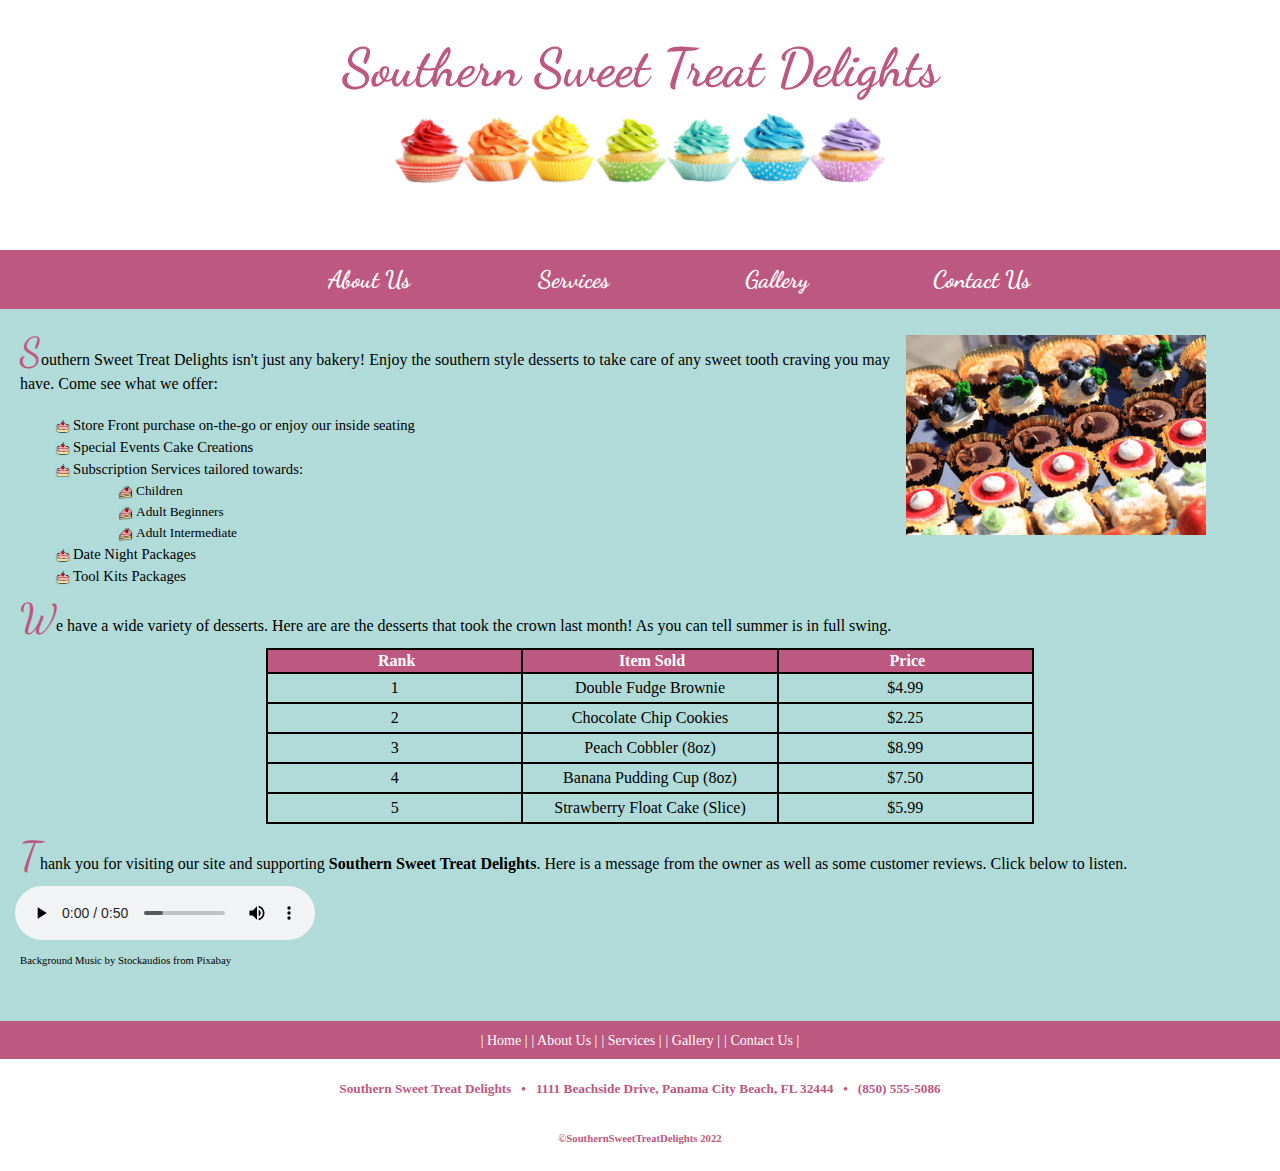
<file: index.html>
<!DOCTYPE html>
<html lang="en">

<head>
    <!--
    Author: Ashley Nowlin
    Date: 7/24/22
    FileName: Index.html
    Summary: Setting up the Southern Sweet Treat Delights website (homepage) which will provide general information regarding the company, items on the menu, services offered, reviews, and contact information. 
    -->
    
    <meta charset="utf-8" />
    <meta name = "Keywords"
          content = "Desserts, Baking, Bake, Food, Date Night" />
    
    <title>Southern Sweet Treat Delights</title> <!--this shows on the title bar and the tab -->
    
    <link href="SSTD_Main.CSS" rel="stylesheet">
    
</head>

<body>
    <header>
        <!--the header is the very top of the window which includes the logo, name of the business, and the navigation links
        the logo should link back to the homepage
        Navigation should all link to the appropriate pages
        -->
       
        <h1>Southern Sweet Treat Delights<br><a href="/index.html"> <img src="/Images/LogoBanner.jpeg" alt="Southern Sweet Treat Delights" height="100" width="500" class="logo"></a>
        </h1>

        <nav>
            <ul>
                <li><a href="/SSTD_About_Us.html">About Us</a> </li>
                <li><a href="/SSTD_Services.html">Services</a> </li>
                <li><a href="/SSTD_Gallery.html">Gallery</a> </li>
                <li><a href="/SSTD_Contact_Us.html">Contact Us</a> </li>
            </ul>
        </nav>
    </header>
    
    <!--this is the content of the page. This is in reference to the About page, which talks high level about the services offered and what makes the company unique.
    Be sure to insert an image on the page below the nameof the section-->
    <section>
        <article>
            <!--Insert desired content here: lists, text, images, videos, objects, etc. to represent the body of the article-->
            <div id="image_container">
            <img src="/Images/dessertpic.jpg" alt="Dessert Sampler Tray" height="200" width="300"> 
            </div>
            <p>Southern Sweet Treat Delights isn't just any bakery! Enjoy the southern style desserts to take care of any sweet tooth craving you may have. Come see what we offer:
                <ul>
                    <li>Store Front purchase on-the-go or enjoy our inside seating </li>
                    <li>Special Events Cake Creations</li>
                    <li>Subscription Services tailored towards:
                        <ul>
                            <li>Children</li>
                            <li>Adult Beginners</li>
                            <li>Adult Intermediate</li>
                        </ul></li>
                    <li>Date Night Packages</li>
                    <li>Tool Kits Packages</li>
                </ul>
            <p>We have a wide variety of desserts. Here are are the desserts that took the crown last month! As you can tell summer is in full swing.</p><table>
                <tr>
                    <th>Rank</th>
                    <th>Item Sold</th>
                    <th>Price</th>
                </tr>
                <tr>
                    <td>1</td>
                    <td>Double Fudge Brownie</td>
                    <td>$4.99</td>
                </tr>
                <tr>
                    <td>2</td>
                    <td>Chocolate Chip Cookies</td>
                    <td>$2.25</td>
                </tr>
                <tr>
                    <td>3</td>
                    <td>Peach Cobbler (8oz)</td>
                    <td>$8.99</td>
                </tr>
                <tr>
                    <td>4</td>
                    <td>Banana Pudding Cup (8oz)</td>
                    <td>$7.50</td>
                </tr>
                <tr>
                    <td>5</td>
                    <td>Strawberry Float Cake (Slice)</td>
                    <td>$5.99</td>
                </tr>
            </table>
            <div id="audio_container1">
                <p> Thank you for visiting our site and supporting <strong>Southern Sweet Treat Delights</strong>.  Here is a message from the owner as well as some customer reviews. Click below to listen. </p>
                <audio controls> <!--adds the audio control (play, pause, stop, volume)-->
                    <source src="/AudioFile%20For%20HomePage.mp3" type="audio/mpeg"/>
                    <source src="/AudioFile%20For%20HomePage.wav" type="audio/wav" />
                    <source src="/AudioFile%20For%20HomePage.ogg" type="audio/ogg" />
                    You're browser does not support the audio file. <!--places this here in case the browser can't use the following files-->
                </audio>
                <h6>Background Music by Stockaudios from Pixabay</h6> <!--gives credit even though not required-->
            </div>
        </article>
    </section>

    <!--
    The footer will hold secondary navigation ensuring they link to the appropriate pages, general contact information, and copyright notices
    This section remains untouched for template purposes.
    -->
    <footer>
        <div id="nav_footer">
            <ul>
                <li><a href="/index.html">| Home |</a></li>
                <li><a href="/SSTD_About_Us.html">| About Us |</a></li> 
                <li><a href="/SSTD_Services.html">| Services |</a></li>
                <li><a href="/SSTD_Gallery.html">| Gallery |</a> </li>
                <li><a href="/SSTD_Contact_Us.html">| Contact Us |</a></li>
            </ul>
        </div>
        <h5>Southern Sweet Treat Delights &nbsp; &#8226; &nbsp; 1111 Beachside Drive, Panama City Beach, FL 32444 &nbsp; &#8226; &nbsp; (850) 555-5086 </h5>
        <h6> &#169;SouthernSweetTreatDelights 2022 </h6>
    </footer>
    
</body>
</html>
</file>
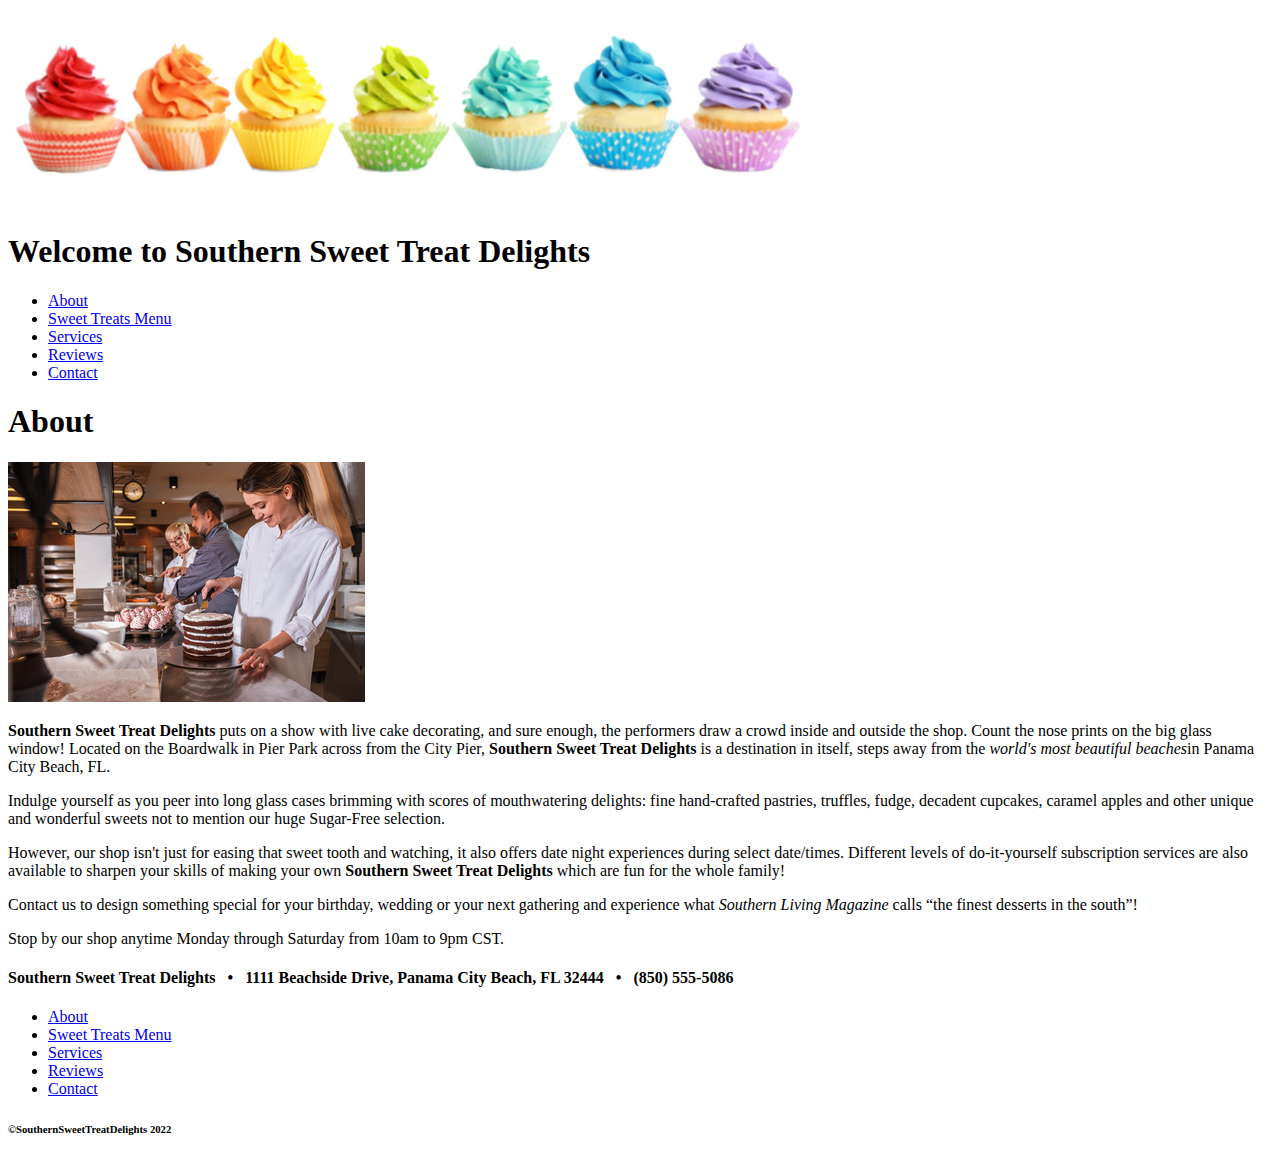
<file: SSTD_About.html>
<!DOCTYPE html>
<html lang="en">

<head>
    <!--
    Author: Ashley Nowlin
    Date: 7/16/22
    FileName: SSTD_About.html
    Summary: More in-depth information regarding the company and what makes it unique from other bakeries. Review high level services, hours of operation, one review. 
    -->
    
    <meta charset="utf-8" />
    <meta name = "Keywords"
          content = "Desserts, Baking, Bake, Food, Date Night" />
    
    <title>About: Southern Sweet Treat Delights</title> <!--this shows on the title bar and the tab --> <!--Update the tab Name -->
    
    <!--link to style sheet (not sure how to set up a stylesheet yet - It is commented out for this reason.)
    <link rel="stylesheet" href="main.css"> -->
    
</head>

<body>
    <header>
        <!--the header is the very top of the window which includes the logo, name of the business, and the navigation links
        the logo should link back to the homepage
        Navigation should all link to the appropriate pages
        This section remains untouched for template purposes.
        -->
        <a href="https://anowlin3.github.io/"><img src="/Images/LogoBanner.jpeg" alt="Southern Sweet Treat Delights"
                                    height="200" width="800"></a>
        
        <h1>Welcome to Southern Sweet Treat Delights</h1>
        
        <nav>
            <ul>
                <li><a href="/Docs/General/SSTD_About.html">About</a></li>
                <li><a href="/Docs/Menu/SSTD_Menu.html">Sweet Treats Menu</a></li>
                <li><a href="/Docs/Services/SSTD_Services.html">Services</a></li>
                <li><a href="/Docs/General/SSTD_Reviews.html">Reviews</a></li>
                <li><a href="/Docs/General/SSTD_Contact.html">Contact</a></li>
            </ul>
        </nav>
    </header>
    
    <!--Update this section to match the content of the page. 
    About page, which talks high level about the services offered and what makes the company unique.
    Be sure to insert an image on the page below the nameof the section-->
    <section>
        <article>
            <header>
                <!--Insert Page Name here, if desired <h1>About</h1>-->
                <h1>About</h1> 
                <img src="/Images/decorating.jpg" alt=""/> <!--Update to reflect correct picture-->
            </header>
            
            <!--Insert desired content here: lists, text, images, videos, objects, etc. to represent the body of the article-->
            <p><strong>Southern Sweet Treat Delights</strong> puts on a show with live cake decorating, and sure enough, the performers draw a crowd inside and outside the shop. Count the nose prints on the big glass window! Located on the Boardwalk in Pier Park across from the City Pier, <strong>Southern Sweet Treat Delights </strong>is a destination in itself, steps away from the <em>world's most beautiful beaches</em>in Panama City Beach, FL. </p>
            <p>Indulge yourself as you peer into long glass cases brimming with scores of mouthwatering delights: fine hand-crafted pastries, truffles, fudge, decadent cupcakes, caramel apples and other unique and wonderful sweets not to mention our huge Sugar-Free selection.</p>
            <p>However, our shop isn't just for easing that sweet tooth and watching, it also offers date night experiences during select date/times. Different levels of do-it-yourself subscription services are also available to sharpen your skills of making your own<strong> Southern Sweet Treat Delights</strong> which are fun for the whole family!</p>
            <p>Contact us to design something special for your birthday, wedding or your next gathering and experience what<cite> Southern Living Magazine</cite> calls <q>the finest desserts in the south</q>! </p>
            <p>Stop by our shop anytime Monday through Saturday from 10am to 9pm CST.</p>
            
            <footer>
                <!--Insert desired content here: lists, text, images, videos, objects, etc.-->
            </footer>
        </article>
    </section>

    <!--
    The footer will hold secondary navigation ensuring they link to the appropriate pages, general contact information, and copyright notices
    This section remains untouched for template purposes.
    -->
    <footer>
        <h4>Southern Sweet Treat Delights &nbsp; &#8226; &nbsp; 1111 Beachside Drive, Panama City Beach, FL 32444 &nbsp; &#8226; &nbsp; (850) 555-5086 </h4>
        <nav>
            <ul>
                <li><a href="/Docs/General/SSTD_About.html">About</a></li>
                <li><a href="/Docs/Menu/SSTD_Menu.html">Sweet Treats Menu</a></li>
                <li><a href="/Docs/Services/SSTD_Services.html">Services</a></li>
                <li><a href="/Docs/General/SSTD_Reviews.html">Reviews</a></li>
                <li><a href="/Docs/General/SSTD_Contact.html">Contact</a></li>
            </ul>
        </nav>
        <h6> &#169;SouthernSweetTreatDelights 2022 </h6>
    </footer>
    
</body>
</html>
</file>
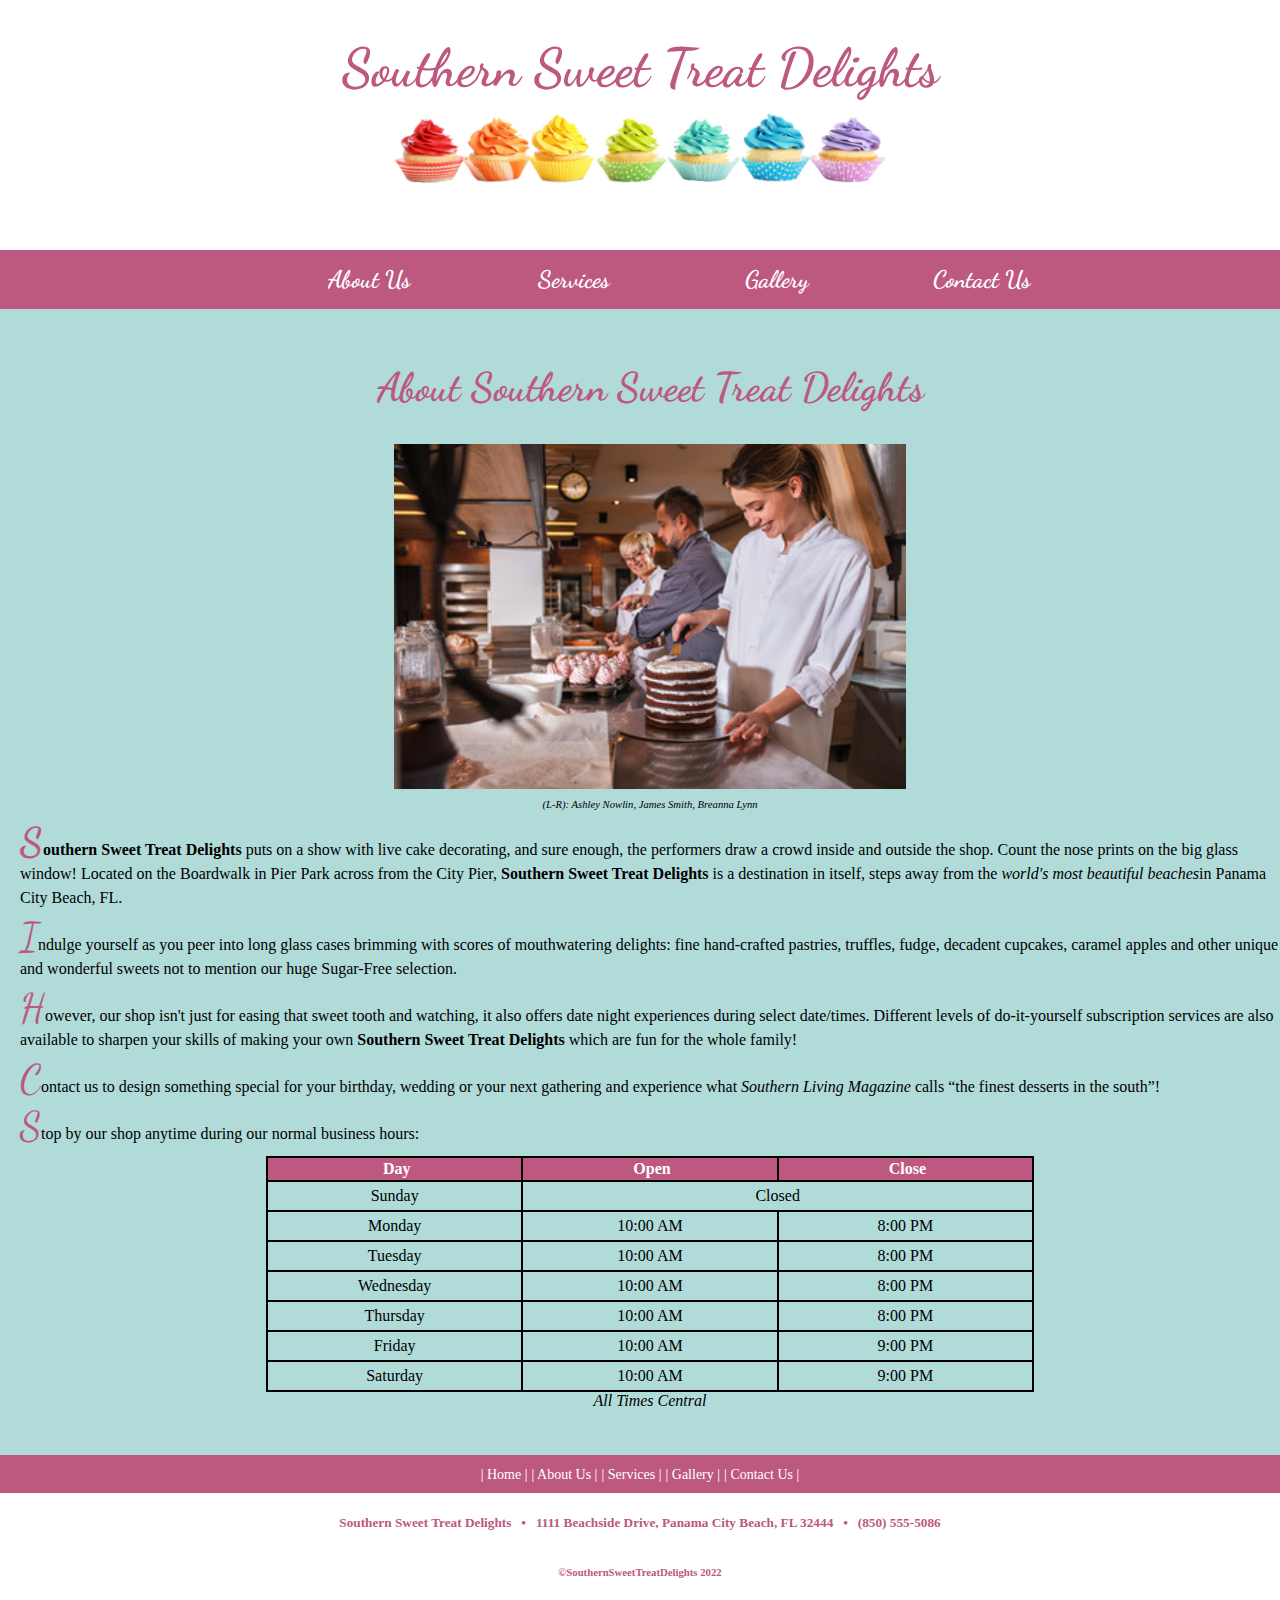
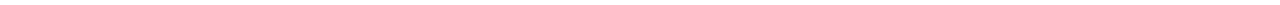
<file: SSTD_About_Us.html>
<!DOCTYPE html>
<html lang="en">

<head>
    <!--
    Author: Ashley Nowlin
    Date: 7/24/22
    FileName: About_Us.html
    Summary: Provide information regarding services, review, etc. 
    -->
    
    <meta charset="utf-8" />
    <meta name = "Keywords"
          content = "Desserts, Baking, Bake, Food, Date Night" />
    
    <title>Southern Sweet Treat Delights</title> <!--this shows on the title bar and the tab -->
    
    <link href="SSTD_Main.CSS" rel="stylesheet">
    
</head>

<body>
    <header>
        <!--the header is the very top of the window which includes the logo, name of the business, and the navigation links
        the logo should link back to the homepage
        Navigation should all link to the appropriate pages
        -->
       
        <h1>Southern Sweet Treat Delights<br><a href="/index.html"> <img src="/Images/LogoBanner.jpeg" alt="Southern Sweet Treat Delights" height="100" width="500" class="logo"></a>
        </h1>

        <nav>
            <ul>
                <li><a href="/SSTD_About_Us.html">About Us</a> </li>
                <li><a href="/SSTD_Services.html">Services</a> </li>
                <li><a href="/SSTD_Gallery.html">Gallery</a> </li>
                <li><a href="/SSTD_Contact_Us.html">Contact Us</a> </li>
            </ul>
        </nav>
    </header>
    
    <!--this is the content of the page. This is in reference to the About page, which talks high level about the services offered and what makes the company unique.
    Be sure to insert an image on the page below the nameof the section-->
    <section>
        <article>
            
            <h2>About Southern Sweet Treat Delights</h2> 
            
            <!--Insert desired content here: lists, text, images, videos, objects, etc. to represent the body of the article-->
            
            <figure>
                <img src="/Images/decorating.jpg" alt="The Team"/>
                <figcaption>
                    (L-R): Ashley Nowlin, James Smith,  Breanna Lynn
                </figcaption>
            </figure>
            
            <div id="about_us_container">
            <p><strong>Southern Sweet Treat Delights</strong> puts on a show with live cake decorating, and sure enough, the performers draw a crowd inside and outside the shop. Count the nose prints on the big glass window! Located on the Boardwalk in Pier Park across from the City Pier, <strong>Southern Sweet Treat Delights </strong>is a destination in itself, steps away from the <em>world's most beautiful beaches</em>in Panama City Beach, FL. </p>
            <p>Indulge yourself as you peer into long glass cases brimming with scores of mouthwatering delights: fine hand-crafted pastries, truffles, fudge, decadent cupcakes, caramel apples and other unique and wonderful sweets not to mention our huge Sugar-Free selection.</p>
            <p>However, our shop isn't just for easing that sweet tooth and watching, it also offers date night experiences during select date/times. Different levels of do-it-yourself subscription services are also available to sharpen your skills of making your own<strong> Southern Sweet Treat Delights</strong> which are fun for the whole family!</p>
            <p>Contact us to design something special for your birthday, wedding or your next gathering and experience what<cite> Southern Living Magazine</cite> calls <q>the finest desserts in the south</q>! </p>
            <p>Stop by our shop anytime during our normal business hours:</p>
            </div>
            <table id="hours">
                <caption>All Times Central</caption>
                <tr>
                    <th>Day</th>
                    <th>Open</th>
                    <th>Close</th>
                </tr>
                <tr>
                    <td>Sunday</td>
                    <td colspan="2">Closed</td>
                </tr>
                <tr>
                    <td>Monday</td>
                    <td>10:00 AM</td>
                    <td>8:00 PM</td>
                </tr>
                <tr>
                    <td>Tuesday</td>
                    <td>10:00 AM</td>
                    <td>8:00 PM</td>
                </tr>
                <tr>
                    <td>Wednesday</td>
                    <td>10:00 AM</td>
                    <td>8:00 PM</td>
                </tr>
                <tr>
                    <td>Thursday</td>
                    <td>10:00 AM</td>
                    <td>8:00 PM</td>
                </tr>
                <tr>
                    <td>Friday</td>
                    <td>10:00 AM</td>
                    <td>9:00 PM</td>
                </tr>
                <tr>
                    <td>Saturday</td>
                    <td>10:00 AM</td>
                    <td>9:00 PM</td>
                </tr>
            </table>
        </article>
    </section>

    <!--
    The footer will hold secondary navigation ensuring they link to the appropriate pages, general contact information, and copyright notices
    This section remains untouched for template purposes.
    -->
    <footer>
        <div id="nav_footer">
            <ul>
                <li><a href="/index.html">| Home |</a></li>
                <li><a href="/SSTD_About_Us.html">| About Us |</a></li> 
                <li><a href="/SSTD_Services.html">| Services |</a></li>
                <li><a href="/SSTD_Gallery.html">| Gallery |</a> </li>
                <li><a href="/SSTD_Contact_Us.html">| Contact Us |</a></li>
            </ul>
        </div>
        <h5>Southern Sweet Treat Delights &nbsp; &#8226; &nbsp; 1111 Beachside Drive, Panama City Beach, FL 32444 &nbsp; &#8226; &nbsp; (850) 555-5086 </h5>
        <h6> &#169;SouthernSweetTreatDelights 2022 </h6>
    </footer>
    
</body>
</html>
</file>
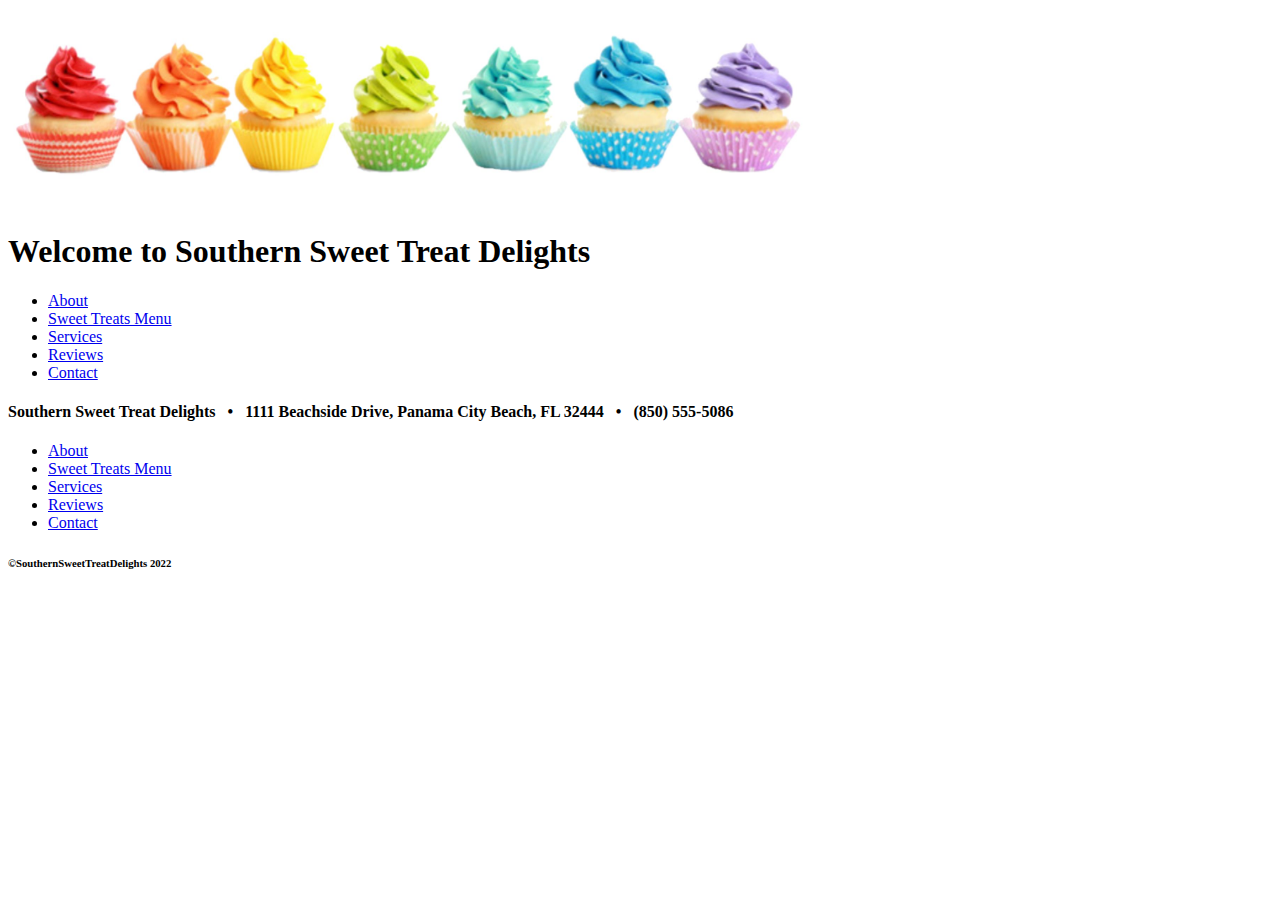
<file: SSTD_Contact.html>
<!DOCTYPE html>
<html lang="en">

<head>
    <!--
    Author: Ashley Nowlin
    Date: 7/16/22
    FileName: SSTD_Contact.html
    Summary: Provide the contact information for Southern Sweet Treat Delights to include: phone, hours of operation, location, email, telephone, etc.
    -->
    
    <meta charset="utf-8" />
    <meta name = "Keywords"
          content = "Desserts, Baking, Bake, Food, Date Night" />
    
    <title>Contact: Southern Sweet Treat Delights</title> <!--this shows on the title bar and the tab -->
    
    <!--link to style sheet (not sure how to set up a stylesheet yet - It is commented out for this reason.)
    <link rel="stylesheet" href="main.css"> -->
    
</head>

<body>
    <header>
        <!--the header is the very top of the window which includes the logo, name of the business, and the navigation links
        the logo should link back to the homepage
        Navigation should all link to the appropriate pages
        -->
        <a href="https://anowlin3.github.io/"><img src="/Images/LogoBanner.jpeg" alt="Southern Sweet Treat Delights"
                                    height="200" width="800"></a>
        
        <h1>Welcome to Southern Sweet Treat Delights</h1>
        
        <nav>
            <ul>
                <li><a href="/Docs/General/SSTD_About.html">About</a></li>
                <li><a href="/Docs/Menu/SSTD_Menu.html">Sweet Treats Menu</a></li>
                <li><a href="/Docs/Services/SSTD_Services.html">Services</a></li>
                <li><a href="/Docs/General/SSTD_Reviews.html">Reviews</a></li>
                <li><a href="/Docs/General/SSTD_Contact.html">Contact</a></li>
            </ul>
        </nav>
    </header>
    
    <!--this is the content of the page. This is in reference to the About page, which talks high level about the services offered and what makes the company unique.
    Be sure to insert an image on the page below the nameof the section-->
    <section>
        <article>
            <header>
               <!--
                Insert Page Name here, if desired  <h1>About</h1>
                Insert image here <img src="/images/dessertpic.jpeg" alt=""> 
                -->
            </header>
            
            <!--Insert desired content here: lists, text, images, videos, objects, etc. to represent the body of the article-->
            
            <footer>
                <!--Insert desired content here: lists, text, images, videos, objects, etc.-->
            </footer>
        </article>
    </section>

    <!--
    The footer will hold secondary navigation ensuring they link to the appropriate pages, general contact information, and copyright notices
    This section remains untouched for template purposes.
    -->
    <footer>
        <h4>Southern Sweet Treat Delights &nbsp; &#8226; &nbsp; 1111 Beachside Drive, Panama City Beach, FL 32444 &nbsp; &#8226; &nbsp; (850) 555-5086 </h4>
        <nav>
            <ul>
                <li><a href="/Docs/General/SSTD_About.html">About</a></li>
                <li><a href="/Docs/Menu/SSTD_Menu.html">Sweet Treats Menu</a></li>
                <li><a href="/Docs/Services/SSTD_Services.html">Services</a></li>
                <li><a href="/Docs/General/SSTD_Reviews.html">Reviews</a></li>
                <li><a href="/Docs/General/SSTD_Contact.html">Contact</a></li>
            </ul>
        </nav>
        <h6> &#169;SouthernSweetTreatDelights 2022 </h6>
    </footer>
    
</body>
</html>
</file>
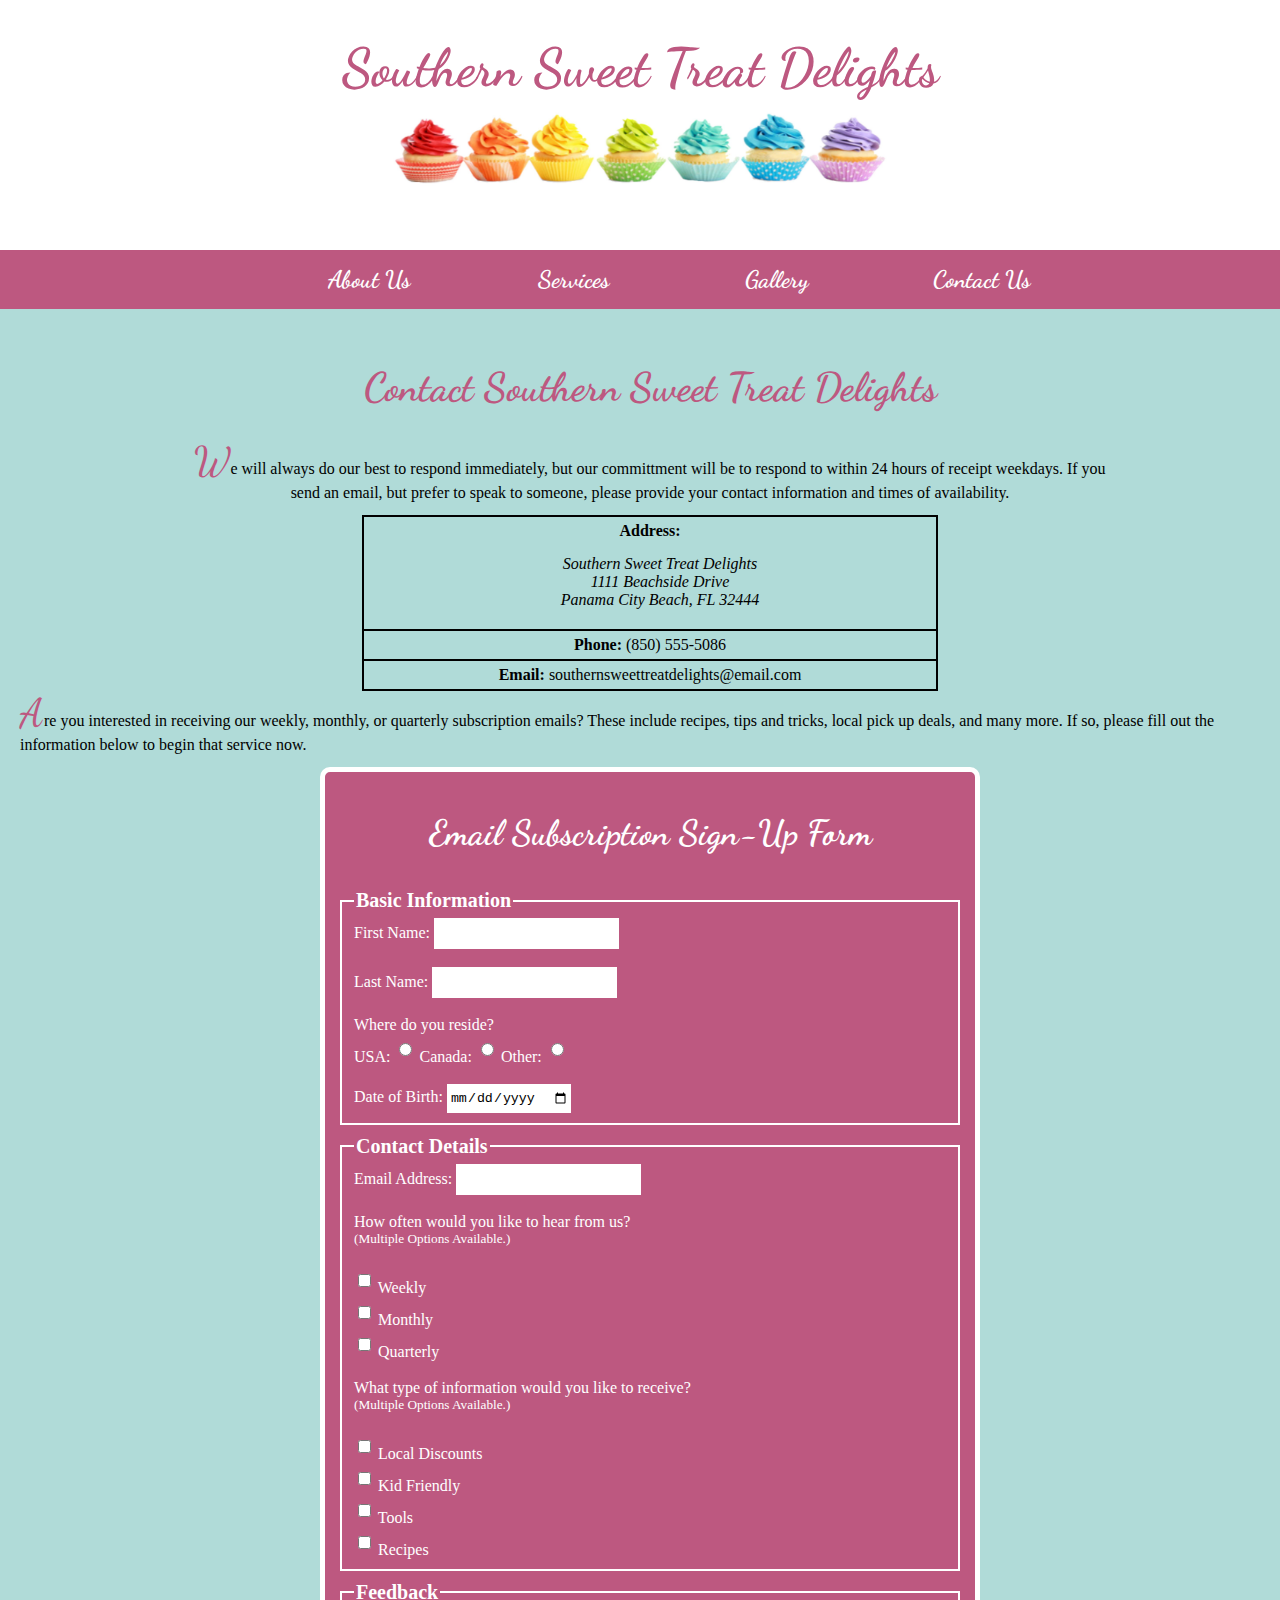
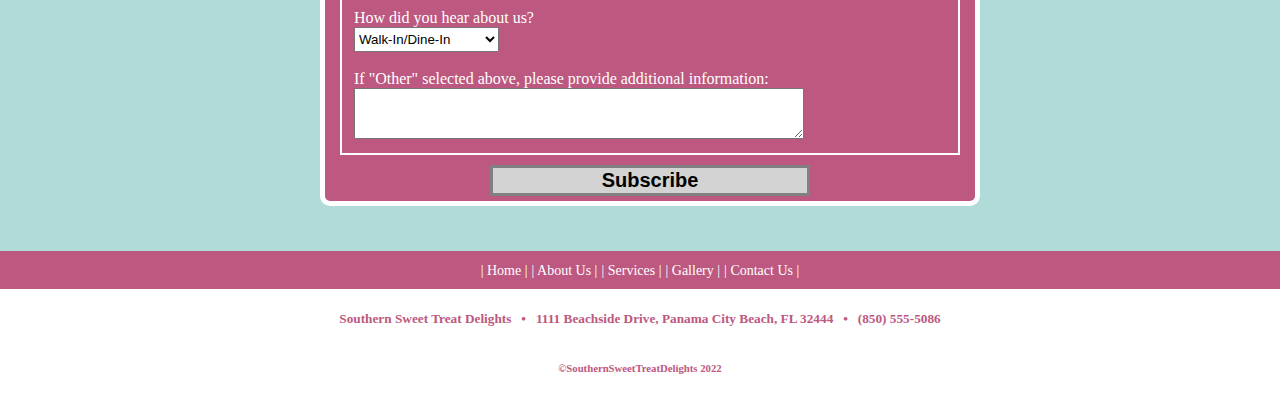
<file: SSTD_Contact_Us.html>
<!DOCTYPE html>
<html lang="en">

<head>
    <!--
    Author: Ashley Nowlin
    Date: 7/24/22
    FileName: SSTD_Contact_Us.html
    Summary: Providing email, phone, and address information. 
    -->
    
    <meta charset="utf-8" />
    <meta name = "Keywords"
          content = "Desserts, Baking, Bake, Food, Date Night" />
    
    <title>Southern Sweet Treat Delights</title> <!--this shows on the title bar and the tab -->
    
    <link href="SSTD_Main.CSS" rel="stylesheet">
    
</head>

<body>
    <header>
        <!--the header is the very top of the window which includes the logo, name of the business, and the navigation links
        the logo should link back to the homepage
        Navigation should all link to the appropriate pages
        -->
       
        <h1>Southern Sweet Treat Delights<br><a href="/index.html"> <img src="/Images/LogoBanner.jpeg" alt="Southern Sweet Treat Delights" height="100" width="500" class="logo"></a>
        </h1>

        <nav>
            <ul>
                <li><a href="/SSTD_About_Us.html">About Us</a> </li>
                <li><a href="/SSTD_Services.html">Services</a> </li>
                <li><a href="/SSTD_Gallery.html">Gallery</a> </li>
                <li><a href="/SSTD_Contact_Us.html">Contact Us</a> </li>
            </ul>
        </nav>
    </header>
    
    <!--this is the content of the page. This is in reference to the About page, which talks high level about the services offered and what makes the company unique.
    Be sure to insert an image on the page below the nameof the section-->
    <section>
        <article>
            <h2>Contact Southern Sweet Treat Delights</h2>
            <!--Insert desired content here: lists, text, images, videos, objects, etc. to represent the body of the article-->
            <div id ="contacts">
                <p>We will always do our best to respond immediately, but our committment will be to respond to within 24 hours of receipt weekdays. If you send an email, but prefer to speak to someone, please provide your contact information and times of availability. </p>
                <table>
                    <tr><td> <strong>Address: </strong>
                    <address>Southern Sweet Treat Delights<br>
                                1111 Beachside Drive<br>
                                Panama City Beach, FL 32444
                       </address></td></tr>
                    <tr><td><strong>Phone:</strong> (850) 555-5086</td></tr>
                    <tr><td><strong>Email: </strong>southernsweettreatdelights@email.com </td></tr>
                </table>
            </div>
            <div>
                <p>Are you interested in receiving our weekly, monthly, or quarterly subscription emails? These include recipes, tips and tricks, local pick up deals, and many more. If so, please fill out the information below to begin that service now. </p>
                <form action="/response_page.php" method="post" >
                    <h3>Email Subscription Sign-Up Form</h3>
                    <fieldset>
                        <legend>Basic Information</legend>
                            <label for="FName">First Name:</label>
                            <input type="text" name="FirstName" id="FName" required>
                            <br><br>
                            <label for="LName">Last Name:</label>
                            <input type="text" name="LastName" id="LName" required>
                            <br><br>
                            Where do you reside?<br>
                            <label for="USA">USA:</label>
                            <input type="Radio" name="Country" id="USA">
                            <label for="Canada">Canada:</label>
                            <input type="Radio" name="Country" id="Canada">
                            <label for="Other">Other:</label>
                            <input type="Radio" name="Country" id="Other"><br><br>
                            <label for="DOB">Date of Birth:</label>
                            <input type="date" name="DateOfBirth" id="DOB" required>
                    </fieldset>
                    <fieldset>
                        <legend>Contact Details</legend>
                            <label for="EmailAddress">Email Address:</label>
                            <input type="email" name="Email" id="EmailAddress" required>
                            <br><br>
                        <h4>How often would you like to hear from us? </h4>     <h5>(Multiple Options Available.)</h5><br>
                            <input type="checkbox" name="Weekly" id="WeeklyTiming" value="Weekly"> 
                            <label for="WeeklyTiming">Weekly</label><br>
                            <input type="checkbox" name="Monthly" id="MonthlyTiming" value="Monthly"> 
                            <label for="MonthlyTiming">Monthly</label><br>
                            <input type="checkbox" name="Quarterly" id="QuarterlyTiming" value="Quarterly"> 
                            <label for="QuarterlyTiming">Quarterly</label><br><br>
                        <h4>What type of information would you like to receive? </h4>
                        <h5>(Multiple Options Available.)</h5> <br>
                            <input type="checkbox" name="LocalDiscounts" id="Local" value="Local Discounts"> 
                            <label for="Local">Local Discounts</label><br>
                            <input type="checkbox" name="KidFriendly" id="KidFriendly" value="Kid Friendly"> 
                            <label for="KidFriendly">Kid Friendly</label><br>
                            <input type="checkbox" name="Tools" id="Tools" value="Tools"> 
                            <label for="Tools">Tools</label><br>
                            <input type="checkbox" name="Recipes" id="Recipes" value="Recipes"> 
                            <label for="Recipes">Recipes</label><br>
                    </fieldset>   
                    <fieldset>
                        <Legend>Feedback</Legend>
                        <label for="Feedback">How did you hear about us?</label><br>
                        <select name="Feedback" id="Feedback">
                        <option value="Employee">Employee</option>
                        <option value="FriendFamily">Friend and/or Family</option>
                        <option value="Other">Other</option>
                        <option value="Reviews">Reviews</option>
                        <option value="SearchEngine">Search Engine</option>
                        <option value="SocialMedia">Social Media</option>
                        <option value="WalkIn" selected>Walk-In/Dine-In</option>
                        </select>
                        <br><br>
                        If "Other" selected above, please provide additional information:
                        <textarea rows="3" cols="30" name="StreetAddress"></textarea>
                    </fieldset>
                    <button type="submit" value="Submit">Subscribe</button>
                </form>
            </div>
        </article>
    </section>

    <!--
    The footer will hold secondary navigation ensuring they link to the appropriate pages, general contact information, and copyright notices
    This section remains untouched for template purposes.
    -->
    <footer>
        <div id="nav_footer">
            <ul>
                <li><a href="/index.html">| Home |</a></li>
                <li><a href="/SSTD_About_Us.html">| About Us |</a></li> 
                <li><a href="/SSTD_Services.html">| Services |</a></li>
                <li><a href="/SSTD_Gallery.html">| Gallery |</a> </li>
                <li><a href="/SSTD_Contact_Us.html">| Contact Us |</a></li>
            </ul>
        </div>
        <h5>Southern Sweet Treat Delights &nbsp; &#8226; &nbsp; 1111 Beachside Drive, Panama City Beach, FL 32444 &nbsp; &#8226; &nbsp; (850) 555-5086 </h5>
        <h6> &#169;SouthernSweetTreatDelights 2022 </h6>
    </footer>
    
</body>
</html>
</file>
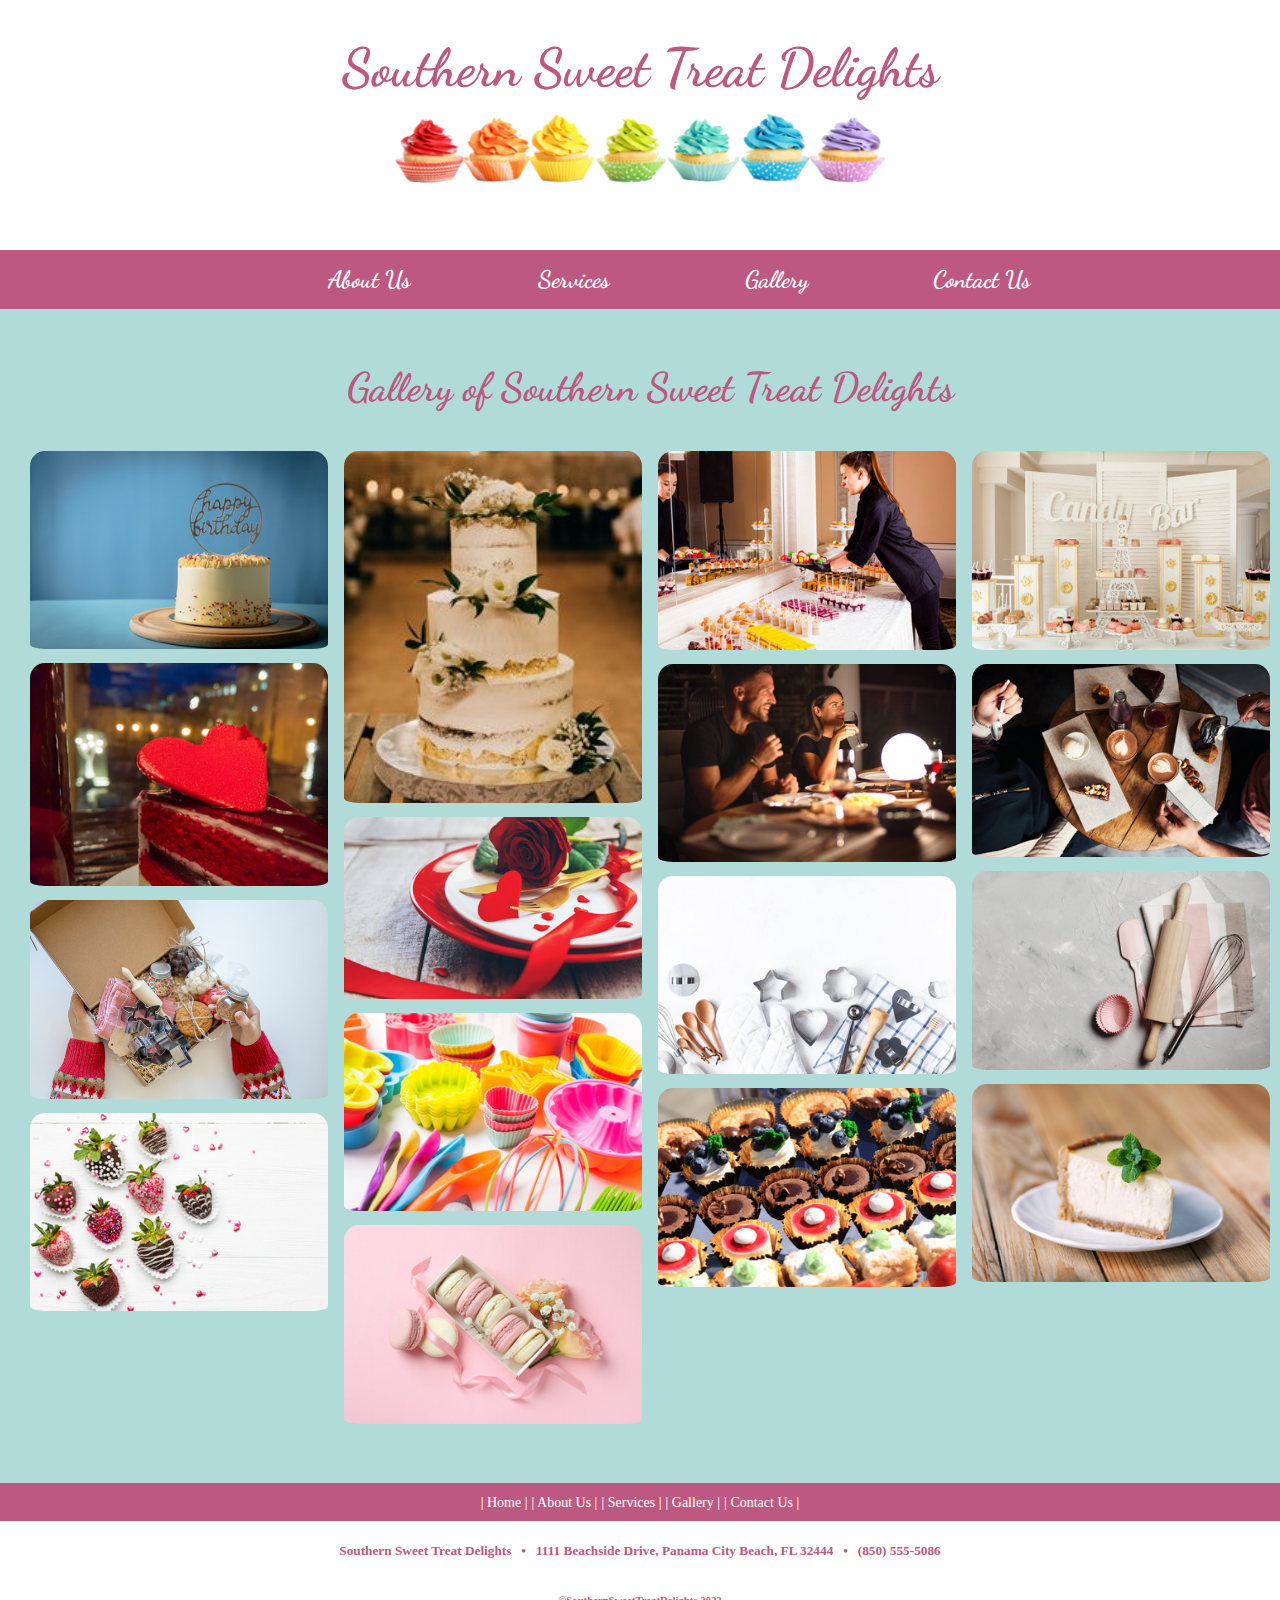
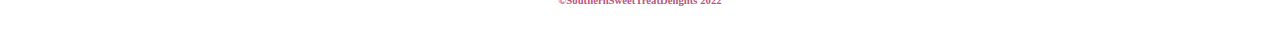
<file: SSTD_Gallery.html>
<!DOCTYPE html>
<html lang="en">

<head>
    <!--
    Author: Ashley Nowlin
    Date: 7/24/22
    FileName: SSTD_Gallery.html
    Summary: Provide pictures at the shop and desserts. 
    -->
    
    <meta charset="utf-8" />
    <meta name = "Keywords"
          content = "Desserts, Baking, Bake, Food, Date Night" />
    
    <title>Southern Sweet Treat Delights</title> <!--this shows on the title bar and the tab -->
    
    <link href="SSTD_Main.CSS" rel="stylesheet">
    
</head>

<body>
    <header>
        <!--the header is the very top of the window which includes the logo, name of the business, and the navigation links
        the logo should link back to the homepage
        Navigation should all link to the appropriate pages
        -->
       
        <h1>Southern Sweet Treat Delights<br><a href="/index.html"> <img src="/Images/LogoBanner.jpeg" alt="Southern Sweet Treat Delights" height="100" width="500" class="logo"></a>
        </h1>

        <nav>
            <ul>
                <li><a href="/SSTD_About_Us.html">About Us</a> </li>
                <li><a href="/SSTD_Services.html">Services</a> </li>
                <li><a href="/SSTD_Gallery.html">Gallery</a> </li>
                <li><a href="/SSTD_Contact_Us.html">Contact Us</a> </li>
            </ul>
        </nav>
    </header>
    
    <!--this is the content of the page. This is in reference to the About page, which talks high level about the services offered and what makes the company unique.
    Be sure to insert an image on the page below the nameof the section-->
    <section>
        <article>
            <h2>Gallery of Southern Sweet Treat Delights</h2>
            <div class="gallery">
                <div class="box">
                    <div class="pics"> 
                        <a href="Images/cake%201.jpg"><img src="Images/cake%201.jpg" alt="Birthday Cake" /></a>
                        <a href="Images/date%20night%20package.jpg"><img src="Images/date%20night%20package.jpg" alt="Date Night Dessert" /></a>
                        <a href="Images/baking%20tool%20kit.jpg"><img src="Images/baking%20tool%20kit.jpg" alt="Premium Cookie Baking Kit" /></a>
                        <a href="Images/dessert%202.jpg"><img src="Images/dessert%202.jpg" alt="Chocolate Covered Strawberries" /></a>
                    </div>
                    <div class="pics"> 
                        <a href="Images/wedding%20cake.jpg"><img src="Images/wedding%20cake.jpg" alt="Wedding Cake" /></a>
                        <a href="Images/date%20night%20package%202.jpg"><img src="Images/date%20night%20package%202.jpg" alt="Date Night Package Decor"/></a>
                        <a href="Images/tools%202.jpg"><img src="Images/tools%202.jpg" alt="Kids Baking Kit" /></a>
                        <a href="Images/dessert%203.jpg"><img src="Images/dessert%203.jpg" alt="Macaroons" /></a>
                    </div>
                    <div class="pics"> 
                        <a href="Images/catering.jpg"><img src="Images/catering.jpg" alt="Catering Services" /></a>
                        <a href="Images/date%20night%20package%203.jpg"><img src="Images/date%20night%20package%203.jpg" alt="Date Night Customers" /></a>
                        <a href="images/baking%20kits.jpg"><img src="Images/baking%20kits.jpg" alt="Cookie Baking Kit Example" /></a>
                        <a href="Images/dessertpic.jpg"><img src="Images/dessertpic.jpg" alt="Sampler Tray" /></a>        
                    </div>
                    <div class="pics"> 
                        <a href="Images/party.jpg"><img src="Images/party.jpg" alt="Special Occassions" /></a>
                        
                        <a href="Images/diningarea.jpg"><img src="Images/diningarea.jpg" alt="Regular Dining Space" /></a>
                        <a href="Images/Tools.jpg"><img src="Images/Tools.jpg" alt="Small Baking Kit" /></a>
                        <a href="Images/dessert%201.jpg"><img src="Images/dessert%201.jpg" alt="Cheesecake Slice" /></a> 
                    </div>
                </div>
            </div>
        </article>
    </section>

    <!--
    The footer will hold secondary navigation ensuring they link to the appropriate pages, general contact information, and copyright notices
    This section remains untouched for template purposes.
    -->
    <footer>
        <div id="nav_footer">
            <ul>
                <li><a href="/index.html">| Home |</a></li>
                <li><a href="/SSTD_About_Us.html">| About Us |</a></li> 
                <li><a href="/SSTD_Services.html">| Services |</a></li>
                <li><a href="/SSTD_Gallery.html">| Gallery |</a> </li>
                <li><a href="/SSTD_Contact_Us.html">| Contact Us |</a></li>
            </ul>
        </div>
        <h5>Southern Sweet Treat Delights &nbsp; &#8226; &nbsp; 1111 Beachside Drive, Panama City Beach, FL 32444 &nbsp; &#8226; &nbsp; (850) 555-5086 </h5>
        <h6> &#169;SouthernSweetTreatDelights 2022 </h6>
    </footer>
    
</body>
</html>
</file>
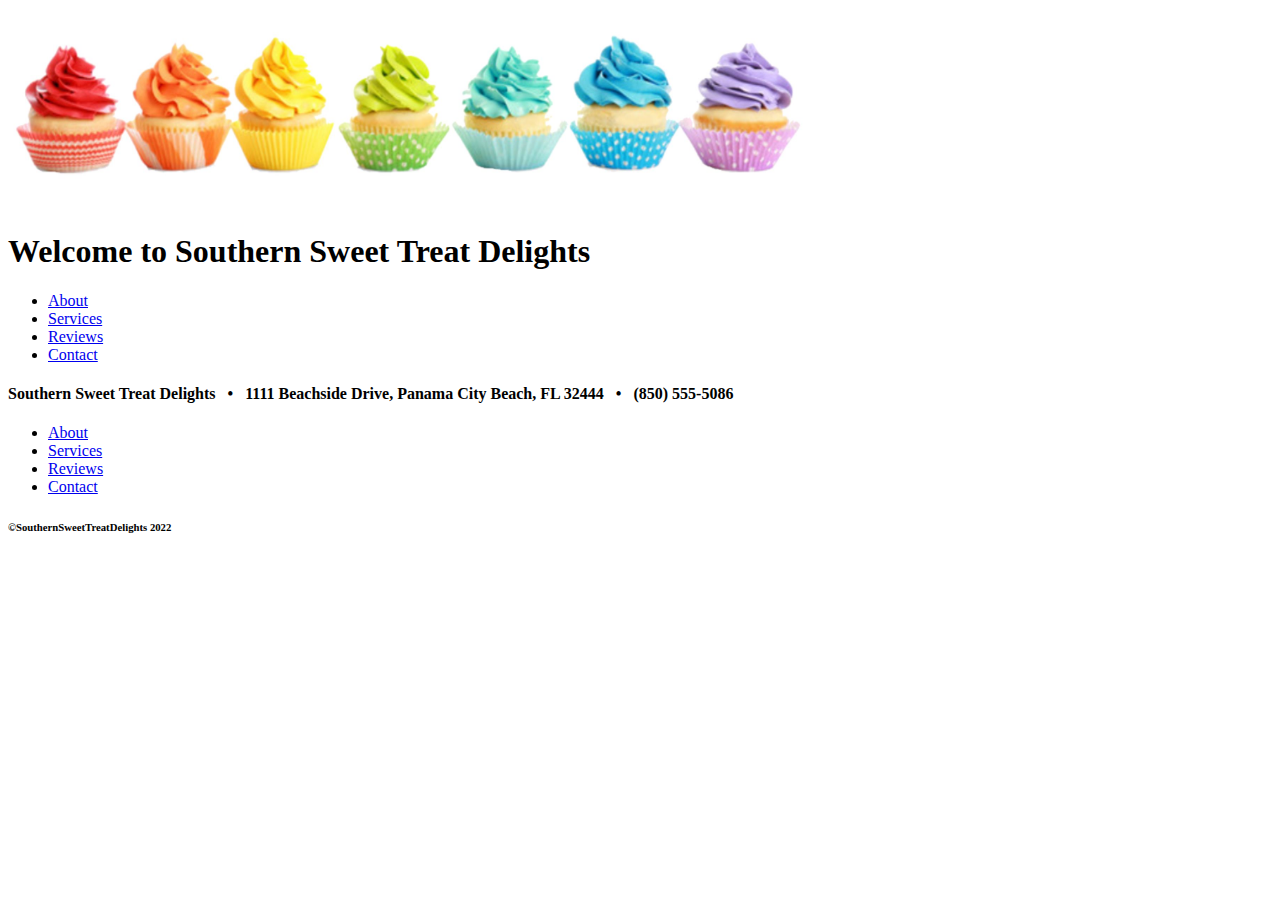
<file: SSTD_Reviews.html>
<!DOCTYPE html>
<html lang="en">

<head>
    <!--
    Author: Ashley Nowlin
    Date: 7/16/22
    FileName: SSTD_Gallery.html
    Summary: Provide a gallery displaying the skills, products, and offerings the business can bring to the customer. 
    -->
    
    <meta charset="utf-8" />
    <meta name = "Keywords"
          content = "Desserts, Baking, Bake, Food, Date Night" />
    
    <title>Reviews: Southern Sweet Treat Delights</title> <!--this shows on the title bar and the tab -->
    
    <!--link to style sheet (not sure how to set up a stylesheet yet - It is commented out for this reason.)
    <link rel="stylesheet" href="main.css"> -->
    
</head>

<body>
    <header>
        <!--the header is the very top of the window which includes the logo, name of the business, and the navigation links
        the logo should link back to the homepage
        Navigation should all link to the appropriate pages
        -->
        <a href="https://anowlin3.github.io/"><img src="/Images/LogoBanner.jpeg" alt="Southern Sweet Treat Delights"
                                    height="200" width="800"></a>
        
        <h1>Welcome to Southern Sweet Treat Delights</h1>
        
        <nav>
            <ul>
                 <li><a href="/SSTD_About_Us.html">About</a></li>
                <li><a href="/SSTD_Services.html">Services</a></li>
                <li><a href="/SSTD_Gallery.html">Reviews</a></li>
                <li><a href="/SSTD_Contact_Us.html">Contact</a></li>
            </ul>
        </nav>
    </header>
    
    <!--this is the content of the page. This is in reference to the About page, which talks high level about the services offered and what makes the company unique.
    Be sure to insert an image on the page below the nameof the section-->
    <section>
        <article>
            <header>
               <!--
                Insert Page Name here, if desired  <h1>About</h1>
                Insert image here <img src="/images/dessertpic.jpeg" alt=""> 
                -->
            </header>
            
            <!--Insert desired content here: lists, text, images, videos, objects, etc. to represent the body of the article-->
            
            <footer>
                <!--Insert desired content here: lists, text, images, videos, objects, etc.-->
            </footer>
        </article>
    </section>

    <!--
    The footer will hold secondary navigation ensuring they link to the appropriate pages, general contact information, and copyright notices
    This section remains untouched for template purposes.
    -->
    <footer>
        <h4>Southern Sweet Treat Delights &nbsp; &#8226; &nbsp; 1111 Beachside Drive, Panama City Beach, FL 32444 &nbsp; &#8226; &nbsp; (850) 555-5086 </h4>
        <nav>
            <ul>
                 <li><a href="/SSTD_About_Us.html">About</a></li>
                <li><a href="/SSTD_Services.html">Services</a></li>
                <li><a href="/SSTD_Gallery.html">Reviews</a></li>
                <li><a href="/SSTD_Contact_Us.html">Contact</a></li>
            </ul>
        </nav>
        <h6> &#169;SouthernSweetTreatDelights 2022 </h6>
    </footer>
    
</body>
</html>
</file>
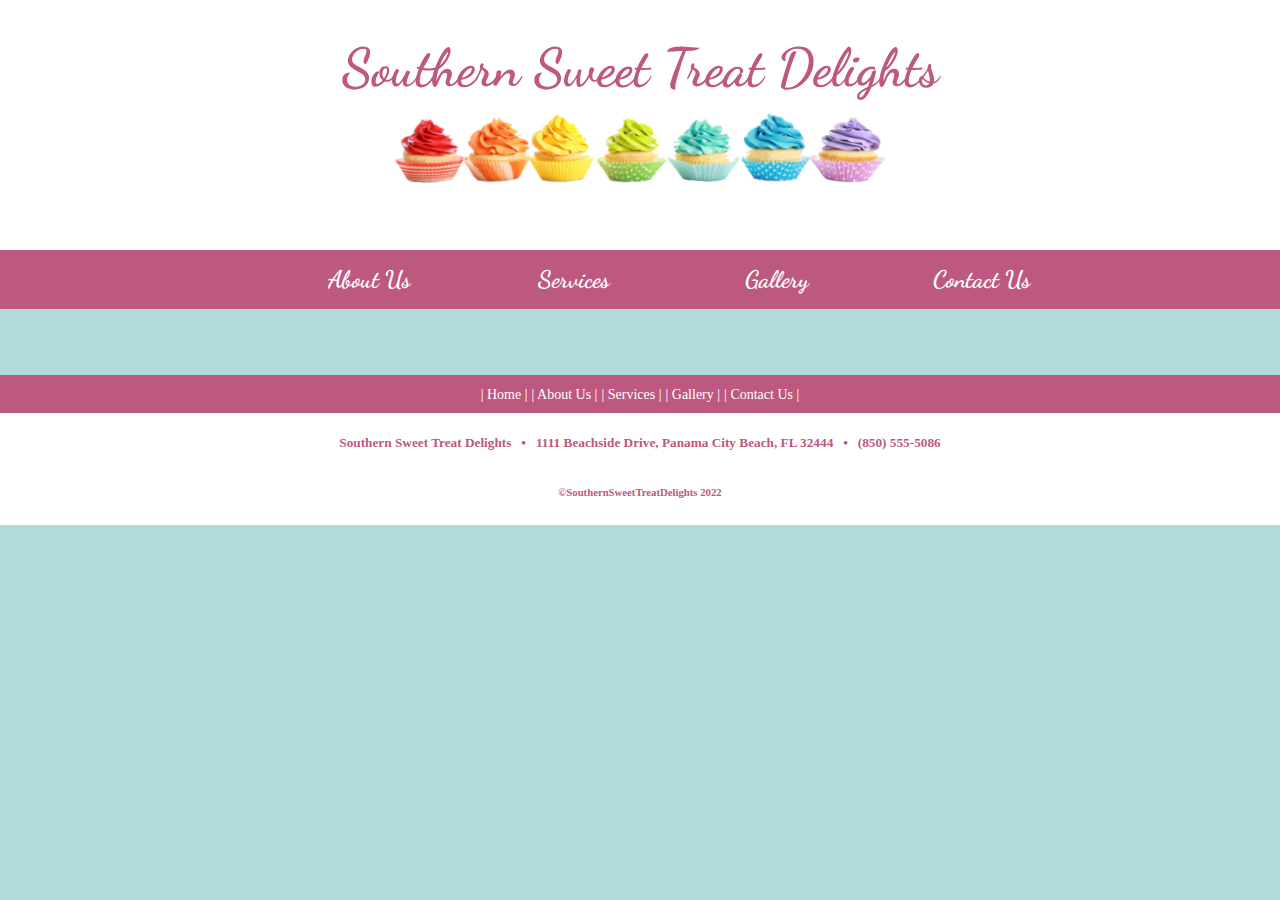
<file: Template.html>
<!DOCTYPE html>
<html lang="en">

<head>
    <!--
    Author: Ashley Nowlin
    Date: 7/16/22
    FileName: Template.html
    Summary: Setting up the Southern Sweet Treat Delights website (homepage) which will provide general information regarding the company, items on the menu, services offered, reviews, and contact information. 
    -->
    
    <meta charset="utf-8" />
    <meta name = "Keywords"
          content = "Desserts, Baking, Bake, Food, Date Night" />
    
    <title>Southern Sweet Treat Delights</title> <!--this shows on the title bar and the tab -->
    
    <link href="SSTD_Main.CSS" rel="stylesheet">
    
</head>

<body>
    <header>
        <!--the header is the very top of the window which includes the logo, name of the business, and the navigation links
        the logo should link back to the homepage
        Navigation should all link to the appropriate pages
        -->
       
        <h1>Southern Sweet Treat Delights<br><a href="/index.html"> <img src="/Images/LogoBanner.jpeg" alt="Southern Sweet Treat Delights" height="100" width="500" class="logo"></a>
        </h1>

        <nav>
            <ul>
                <li><a href="/SSTD_About_Us.html">About Us</a> </li>
                <li><a href="/SSTD_Services.html">Services</a> </li>
                <li><a href="/SSTD_Gallery.html">Gallery</a> </li>
                <li><a href="/SSTD_Contact_Us.html">Contact Us</a> </li>
            </ul>
        </nav>
    </header>
    
    <!--this is the content of the page. This is in reference to the About page, which talks high level about the services offered and what makes the company unique.
    Be sure to insert an image on the page below the nameof the section-->
    <section>
        <article>
            <!--Insert desired content here: lists, text, images, videos, objects, etc. to represent the body of the article-->
            <div id="image_container">
            <!--Update to reflect correct picture-->
            
            </div>
            <div id="content_container">
            <!--content goes here<p></p>-->
            </div>
        </article>
    </section>

    <!--
    The footer will hold secondary navigation ensuring they link to the appropriate pages, general contact information, and copyright notices
    This section remains untouched for template purposes.
    -->
    <footer>
        <div id="nav_footer">
            <ul>
                <li><a href="/index.html">| Home |</a></li>
                <li><a href="/SSTD_About_Us.html">| About Us |</a></li> 
                <li><a href="/SSTD_Services.html">| Services |</a></li>
                <li><a href="/SSTD_Gallery.html">| Gallery |</a> </li>
                <li><a href="/SSTD_Contact_Us.html">| Contact Us |</a></li>
            </ul>
        </div>
        <h5>Southern Sweet Treat Delights &nbsp; &#8226; &nbsp; 1111 Beachside Drive, Panama City Beach, FL 32444 &nbsp; &#8226; &nbsp; (850) 555-5086 </h5>
        <h6> &#169;SouthernSweetTreatDelights 2022 </h6>
    </footer>
    
</body>
</html>
</file>
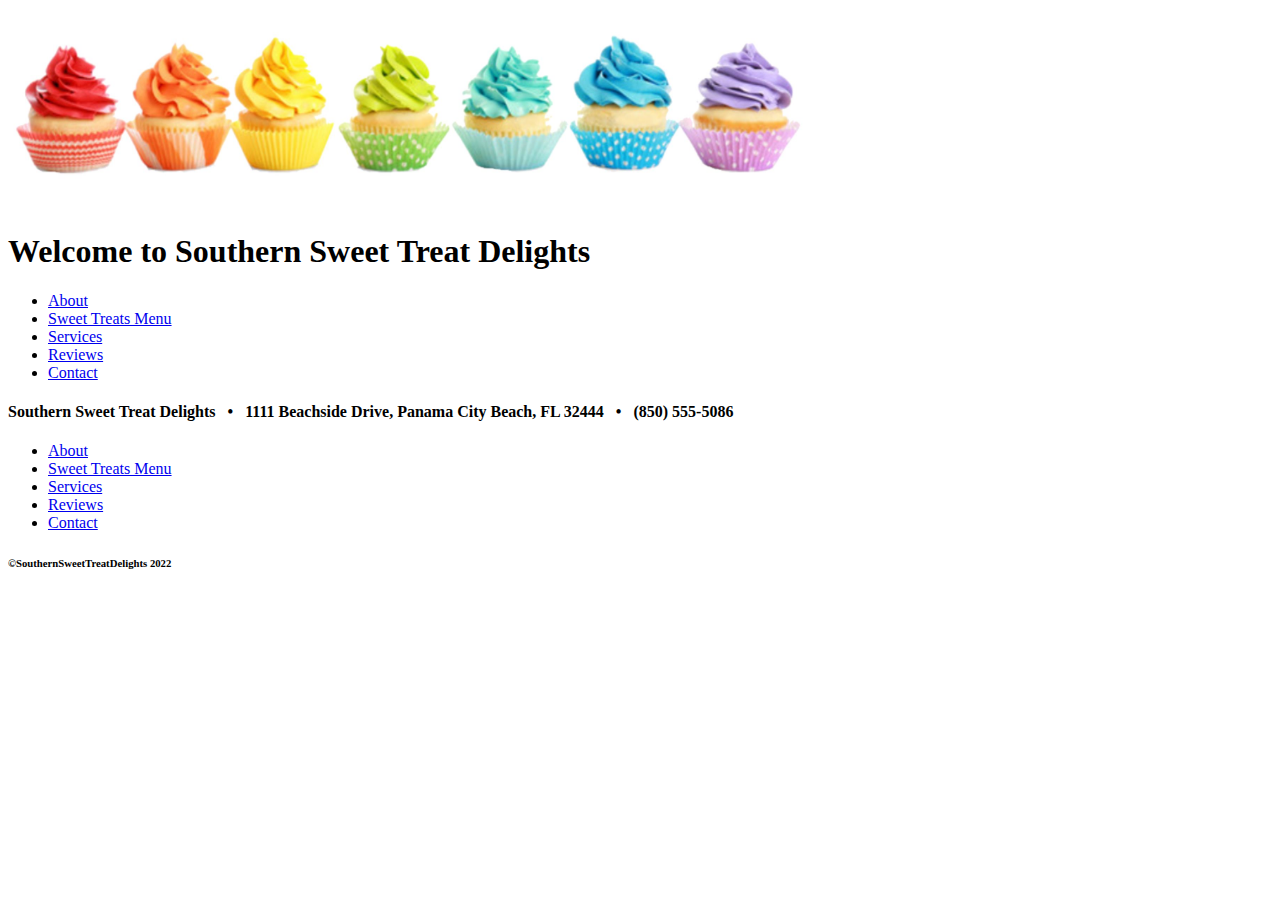
<file: Docs/General/SSTD_Reviews.html>
<!DOCTYPE html>
<html lang="en">

<head>
    <!--
    Author: Ashley Nowlin
    Date: 7/16/22
    FileName: SSTD_Reviews.html
    Summary: Provide reviews from customers that are positive feedback. Possibly include feedback received and corrections made. 
    -->
    
    <meta charset="utf-8" />
    <meta name = "Keywords"
          content = "Desserts, Baking, Bake, Food, Date Night" />
    
    <title>Reviews: Southern Sweet Treat Delights</title> <!--this shows on the title bar and the tab -->
    
    <!--link to style sheet (not sure how to set up a stylesheet yet - It is commented out for this reason.)
    <link rel="stylesheet" href="main.css"> -->
    
</head>

<body>
    <header>
        <!--the header is the very top of the window which includes the logo, name of the business, and the navigation links
        the logo should link back to the homepage
        Navigation should all link to the appropriate pages
        -->
        <a href="https://anowlin3.github.io/"><img src="/Images/LogoBanner.jpeg" alt="Southern Sweet Treat Delights"
                                    height="200" width="800"></a>
        
        <h1>Welcome to Southern Sweet Treat Delights</h1>
        
        <nav>
            <ul>
                <li><a href="/Docs/General/SSTD_About.html">About</a></li>
                <li><a href="/Docs/Menu/SSTD_Menu.html">Sweet Treats Menu</a></li>
                <li><a href="/Docs/Services/SSTD_Services.html">Services</a></li>
                <li><a href="/Docs/General/SSTD_Reviews.html">Reviews</a></li>
                <li><a href="/Docs/General/SSTD_Contact.html">Contact</a></li>
            </ul>
        </nav>
    </header>
    
    <!--this is the content of the page. This is in reference to the About page, which talks high level about the services offered and what makes the company unique.
    Be sure to insert an image on the page below the nameof the section-->
    <section>
        <article>
            <header>
               <!--
                Insert Page Name here, if desired  <h1>About</h1>
                Insert image here <img src="/images/dessertpic.jpeg" alt=""> 
                -->
            </header>
            
            <!--Insert desired content here: lists, text, images, videos, objects, etc. to represent the body of the article-->
            
            <footer>
                <!--Insert desired content here: lists, text, images, videos, objects, etc.-->
            </footer>
        </article>
    </section>

    <!--
    The footer will hold secondary navigation ensuring they link to the appropriate pages, general contact information, and copyright notices
    This section remains untouched for template purposes.
    -->
    <footer>
        <h4>Southern Sweet Treat Delights &nbsp; &#8226; &nbsp; 1111 Beachside Drive, Panama City Beach, FL 32444 &nbsp; &#8226; &nbsp; (850) 555-5086 </h4>
        <nav>
            <ul>
                <li><a href="/Docs/General/SSTD_About.html">About</a></li>
                <li><a href="/Docs/Menu/SSTD_Menu.html">Sweet Treats Menu</a></li>
                <li><a href="/Docs/Services/SSTD_Services.html">Services</a></li>
                <li><a href="/Docs/General/SSTD_Reviews.html">Reviews</a></li>
                <li><a href="/Docs/General/SSTD_Contact.html">Contact</a></li>
            </ul>
        </nav>
        <h6> &#169;SouthernSweetTreatDelights 2022 </h6>
    </footer>
    
</body>
</html>
</file>
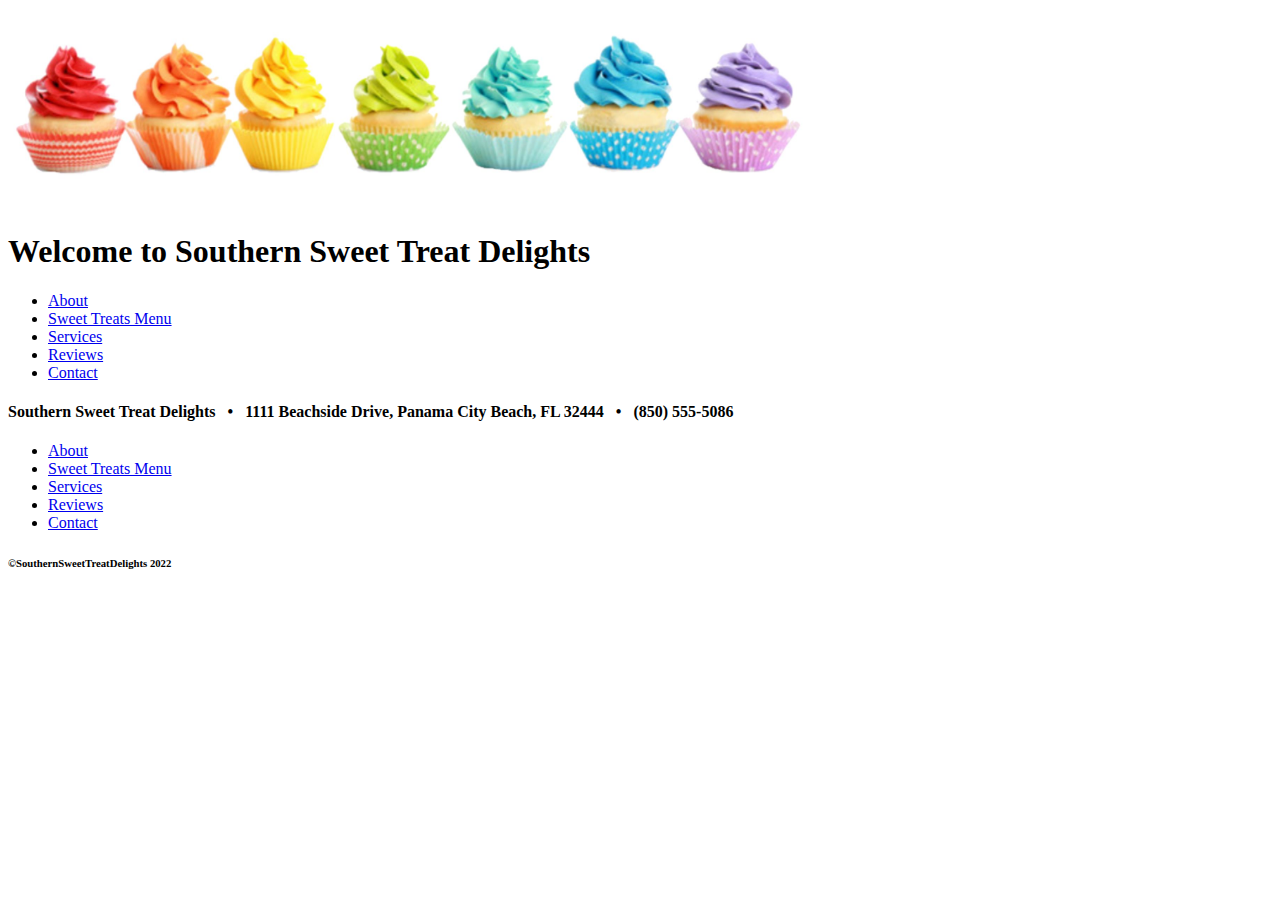
<file: Docs/Menu/SSTD_Menu.html>
<!DOCTYPE html>
<html lang="en">

<head>
    <!--
    Author: Ashley Nowlin
    Date: 7/16/22
    FileName: SSTD_Menu.html
    Summary: Provide the ongoing types of desserts to include marking if they are lactose free or sugar-free. 
    -->
    
    <meta charset="utf-8" />
    <meta name = "Keywords"
          content = "Desserts, Baking, Bake, Food, Date Night" />
    
    <title>Menu: Southern Sweet Treat Delights</title> <!--this shows on the title bar and the tab -->
    
    <!--link to style sheet (not sure how to set up a stylesheet yet - It is commented out for this reason.)
    <link rel="stylesheet" href="main.css"> -->
    
</head>

<body>
    <header>
        <!--the header is the very top of the window which includes the logo, name of the business, and the navigation links
        the logo should link back to the homepage
        align the Business name centered on the website
        Navigation should all link to the appropriate pages
        -->
        <a href="https://anowlin3.github.io/"><img src="/Images/LogoBanner.jpeg" alt="Southern Sweet Treat Delights"
                                    height="200" width="800"></a>
        
        <h1>Welcome to Southern Sweet Treat Delights</h1>
        
        <nav>
            <ul>
                <li><a href="/Docs/General/SSTD_About.html">About</a></li>
                <li><a href="/Docs/Menu/SSTD_Menu.html">Sweet Treats Menu</a></li>
                <li><a href="/Docs/Services/SSTD_Services.html">Services</a></li>
                <li><a href="/Docs/General/SSTD_Reviews.html">Reviews</a></li>
                <li><a href="/Docs/General/SSTD_Contact.html">Contact</a></li>
            </ul>
        </nav>
    </header>
    
    <!--this is the content of the page. This is in reference to the About page, which talks high level about the services offered and what makes the company unique.
    Be sure to insert an image on the page below the nameof the section-->
    <section>
        <article>
            <header>
               <!--
                Insert Page Name here, if desired  <h1>About</h1>
                Insert image here <img src="/images/dessertpic.jpeg" alt=""> 
                -->
            </header>
            
            <!--Insert desired content here: lists, text, images, videos, objects, etc. to represent the body of the article-->
            
            <footer>
                <!--Insert desired content here: lists, text, images, videos, objects, etc.-->
            </footer>
        </article>
    </section>

    <!--The footer will hold secondary navigation ensuring they link to the appropriate pages, general contact information, and copyright notices
    -->
    <footer>
        <h4>Southern Sweet Treat Delights &nbsp; &#8226; &nbsp; 1111 Beachside Drive, Panama City Beach, FL 32444 &nbsp; &#8226; &nbsp; (850) 555-5086 </h4>
        <nav>
            <ul>
                <li><a href="/Docs/General/SSTD_About.html">About</a></li>
                <li><a href="/Docs/Menu/SSTD_Menu.html">Sweet Treats Menu</a></li>
                <li><a href="/Docs/Services/SSTD_Services.html">Services</a></li>
                <li><a href="/Docs/General/SSTD_Reviews.html">Reviews</a></li>
                <li><a href="/Docs/General/SSTD_Contact.html">Contact</a></li>
            </ul>
        </nav>
        <h6> &#169;SouthernSweetTreatDelights 2022 </h6>
    </footer>
    
</body>
</html>
</file>
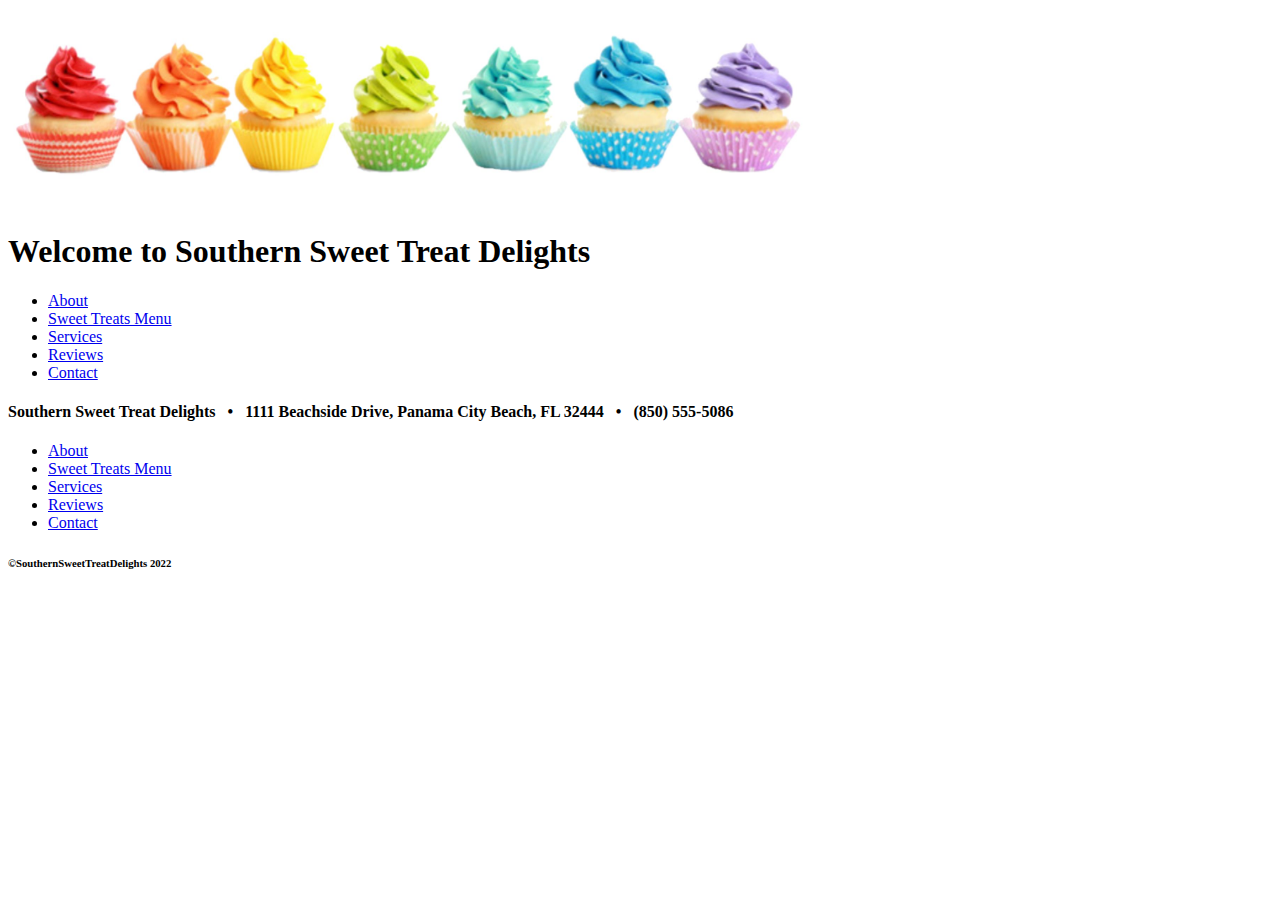
<file: Docs/Services/SSTD_Services.html>
<!DOCTYPE html>
<html lang="en">

<head>
    <!--
    Author: Ashley Nowlin
    Date: 7/16/22
    FileName: SSTD_Services.html
    Summary: Provides more detailed information regarding the services offered from the company. Includes subscription information, date nights, etc. 
    -->
    
    <meta charset="utf-8" />
    <meta name = "Keywords"
          content = "Desserts, Baking, Bake, Food, Date Night" />
    
    <title>Services: Southern Sweet Treat Delights</title> <!--this shows on the title bar and the tab -->
    
    <!--link to style sheet (not sure how to set up a stylesheet yet - It is commented out for this reason.)
    <link rel="stylesheet" href="main.css"> -->
    
</head>

<body>
    <header>
        <!--the header is the very top of the window which includes the logo, name of the business, and the navigation links
        the logo should link back to the homepage
        Navigation should all link to the appropriate pages
        -->
        <a href="https://anowlin3.github.io/"><img src="/Images/LogoBanner.jpeg" alt="Southern Sweet Treat Delights"
                                    height="200" width="800"></a>
        
        <h1>Welcome to Southern Sweet Treat Delights</h1>
        
        <nav>
            <ul>
                <li><a href="/Docs/General/SSTD_About.html">About</a></li>
                <li><a href="/Docs/Menu/SSTD_Menu.html">Sweet Treats Menu</a></li>
                <li><a href="/Docs/Services/SSTD_Services.html">Services</a></li>
                <li><a href="/Docs/General/SSTD_Reviews.html">Reviews</a></li>
                <li><a href="/Docs/General/SSTD_Contact.html">Contact</a></li>
            </ul>
        </nav>
    </header>
    
    <!--this is the content of the page. This is in reference to the About page, which talks high level about the services offered and what makes the company unique.
    Be sure to insert an image on the page below the nameof the section-->
    <section>
        <article>
            <header>
               <!--
                Insert Page Name here, if desired  <h1>About</h1>
                Insert image here <img src="/images/dessertpic.jpeg" alt=""> 
                -->
            </header>
            
            <!--Insert desired content here: lists, text, images, videos, objects, etc. to represent the body of the article-->
            
            <footer>
                <!--Insert desired content here: lists, text, images, videos, objects, etc.-->
            </footer>
        </article>
    </section>

    <!--
    The footer will hold secondary navigation ensuring they link to the appropriate pages, general contact information, and copyright notices
    This section remains untouched for template purposes.
    -->
    <footer>
        <h4>Southern Sweet Treat Delights &nbsp; &#8226; &nbsp; 1111 Beachside Drive, Panama City Beach, FL 32444 &nbsp; &#8226; &nbsp; (850) 555-5086 </h4>
        <nav>
            <ul>
                <li><a href="/Docs/General/SSTD_About.html">About</a></li>
                <li><a href="/Docs/Menu/SSTD_Menu.html">Sweet Treats Menu</a></li>
                <li><a href="/Docs/Services/SSTD_Services.html">Services</a></li>
                <li><a href="/Docs/General/SSTD_Reviews.html">Reviews</a></li>
                <li><a href="/Docs/General/SSTD_Contact.html">Contact</a></li>
            </ul>
        </nav>
        <h6> &#169;SouthernSweetTreatDelights 2022 </h6>
    </footer>
    
</body>
</html>
</file>
<file: SSTD_Main.CSS>
@charset "utf-8";
/* 
Author: Ashley Nowlin
Date: 7/18/2022
File Name: SSTD_Main.CSS
This is the style sheet for Southern Sweet Treat Delights
*/

/*establishes the google font*/
@import url('https://fonts.googleapis.com/css2?family=Dancing+Script:wght@700&display=swap');


/*changes the background on the entire website*/
html,body {background-color: rgb(176,219,216);
      margin:0;
      padding:0;
      font-family: Verdana; /*changes it all to Verdana unless otherwise specified*/
      width:100%;
      height: 100%;
}

header {text-align: center;
        background-color:white;
        margin:0;
        padding:0;
        width:100%;
        position:absolute;
        top:0;
        height:250px;
}

/*navigation section*/
nav{width:100%}
nav ul {list-style:none;
        background: rgb(189, 88, 128);
        margin:0;
        padding:0;
        text-align:center;
        }
nav li {display:inline-block;
        margin-left:70px;
        }
nav a{text-decoration: none;
        width: 100px;
        display:block;
        padding:15px;
        font-family: 'Dancing Script', cursive;
        font-size: 24px;
        font-weight:bolder;
        text-align:center;
        }
/*Formatting anchored hyperlinks
Code in the correct order: link, visited, hover, active
*/
nav a:link {color:white} /*general color*/
nav a:visited {color:aqua;} /*color for previous visited*/
nav a:hover{background:white; color:rgb(99,73,122);text-decoration:underline;} /*hovering properties: changes background to white, text to purple, and underlines it*/  
   

/*styles the title (name of business) at the top of the webpage on every page*/
h1 {font-family: 'Dancing Script', cursive;
    font-size: 40pt;
    text-align: center;
    color: rgb(189, 88, 128);}
/*styles the title of the article, if one exists*/

h2 {font-family: 'Dancing Script', cursive;
    font-size: 30pt;
    text-align: center;
    color: rgb(189, 88, 128);}
/*currently not used - adjust when needed
h3 {font-family: 'Dancing Script', cursive;
    text-align: center;
    color: rgb(189, 88, 128);}
h4 {
    text-align: center}*/
/*styles the business location/contact info in footer*/
h5 {text-align: center;
    padding:0;}
/*styles the copyright*/
h6 {text-align: center;
    padding:10px;}

section {margin-left:10px;
        padding-top:330px;
        padding-bottom:25px;
        margin-bottom:20px;
        width:100%;}
/*adding figure formatting*/
figure{margin:auto ; /*allows it to center within the section*/
     width:80%;
}
figure img {display:block;
            width:50%;
            margin-right:auto; /*centers it within the page*/
            margin-left:auto; /*centers it within the page*/
}
figure figcaption{font-style: italic;
                  padding: 10px 0;
                 text-align:center;
                 font-size:8pt;
}


/*styles the paragraphs no matter the location in the document*/
p {margin: 5px;
   padding:5px;
   font-size: 12pt;
   line-height: 1.5em;} /*added em to remove the different spacing with the first letter of the paragraph being larger.


/*styles the first letter of every paragraph*/
p::first-letter {font-family: 'Dancing Script', cursive;
                color:rgb(189, 88, 128);
                font-size:30pt;}
/*pushes the image to the right on every webpage*/
#image_container {background:rgb(176,219,216);
                  width:30%;
                  float:right;
                  margin-left:10px;
                  margin-top:auto;
                  margin-bottom: auto;
                  padding-top:0;
                  ;}
/*formatting of lists contained in an article
Markers are images / different for main &sub lists
*/
/*main list*/
article ul li{list-style-type: none; /*removes markers*/
            background-image: url(Images/wholecakebullet.jpg); /*inserting the marker image*/
            background-repeat: no-repeat; /*allows it only appear once*/
            padding-left: 18px;
            margin:5px;
            background-position: 0px 2px; /*moves the marker location*/
            background-size: 16px; /*changes the size of the marker*/
            font-size: 11pt;}
/*sub list*/
article ul ul li{list-style-image: none; /*removes markers*/
              background-image: url(Images/slicecakebullet.jpg); /*inserting the marker image*/
              background-repeat: no-repeat; /*allows it only appear once*/
              padding-left: 18px;
              background-position: 0px 2px; /*moves the marker location*/
              background-size: 16px; /*changes the size of the marker*/
              font-size: 10pt;}

/*setting up 2 columns in the services page*/
#services {column-count: 2; /*creating a two column layout*/
           -moz-column-count:2; 
           -webkit-column-count:2;
            column-gap:30px; /*to keep the gap between columns consistent and larger than default*/
            -moz-column-gap:30px;
            -webkit-column-gap:30px;
            column-rule: 2px solid white; /*puts the line between the two columns*/
            -moz-column-rule: 2px solid white;
            -webkit-column-rule: 2px solid white;
}
#services img{padding-left:10px;
              break-after: auto;
}
#services h2{column-span:all; /*allows the heading to be above the two columns instead of within the first*/
            -moz-column-span:all;
            -webkit-column-span:all;
}
#services p{
    orphans:3; /*requires at least three lines prior to the column break*/
    widows:3; /*requires to have at least three lines on the next column*/  
}

video{
    display: flex;
    margin-left: auto;
    margin-right: auto;
    align-content: center;
    padding-top:25px;
    max-width: 50%;
    height: auto;  
}
   
/*format a table*/
table {border-collapse:collapse; /*removes double borders*/
      width:60%; 
      text-align:center;
      margin:auto; /*keeps it centered*/
}
table caption{caption-side:bottom;
               text-align:center;
               font-style:italic;} /*allows a caption to be added at the bottom of the table vs. at the top*/
table, th, td{border: 2px solid black;  
              border-collapse:collapse;/*removes double borders*/
              text-align:center;
              padding-left:5px;
}
/*provides formatting for the header row of the table*/
th{height: 20px;
   width: 100px;
   background-color:rgb(189, 88, 128); 
   color: white;
   font-weight:bold;
}

td{
    padding:5px;
}

/*format audio*/
#audio_container1{
    margin-top:15px;
    text-align:left;
}
#audio_container1 h6{ /*adjusts the font and placement of the heading*/
    text-align:left;
    font-style:normal;
    font-weight:100;
    padding-left:10px;
    margin:0;
}
#audio_container1 audio{ /*moves the audio control buttons*/
    padding-left:5px;
}

/*formatting the photo gallery*/
.gallery {
    display:flex;
    flex-direction: column; /*sets it up in columns*/
    justify-content: center;
    align-items: center;
    text-align: center;
    margin: 40px 20px 0 20px;
}

.gallery .box{
    display: flex;
    flex-direction: row;
    justify-content: space-between; /*places spacing between the rows*/
}

.gallery .box .pics{
    display: flex;
    flex-direction: column;
    width: 24%; /*puts an equal portion width of all 4 columns to adjust with the width of the screen*/
}

.gallery .box .pics img{
    width: 100%; /*puts the full width based on the .pics width for window adjustment sizing*/
    padding-bottom: 10px;
    border-radius: 15px;
}

/*formats the contact us page*/
#contacts {text-align:center;
           width:75%;
           margin:auto; /*keeps it centered*/          
}
/*formats the address*/
address {margin-left:20px;
         font-size:12pt;
        padding:15px;
}
/*formats the form on the contact us page*/
form{width:50%;
    margin: auto;
    border:solid white 5px;
    background:rgb(189, 88, 128);
    padding:5px;
    color:white;
    border-radius: 10px;
}
fieldset{border:white 2px solid;
        margin: 10px;
}
form h3{color:white;
        text-align:center;
        font-family:'Dancing Script', cursive;
        font-size: 35px;
        font-weight:bolder;
}
form legend{color:white; 
            font-weight:bolder;
            font-size: 20px;
}
form h5, h4{text-align:left;
            font-weight:normal;
            padding:0;
            margin:0;
}
button {margin-left:auto;
        margin-right:auto;
        width:50%;
        background: lightgray;
        text-align:center;
        color:black;
        font-weight:bolder;
        border: 3px gray solid;
        font-size:20px;
        display:block;
}

input {height: 25px;
       width: auto;
       display:inline-block;
       border: 2px white solid;
       vertical-align: center;
}

select{display:inline-block;
       width:auto;
       height:25px;
}

textarea{width:75%;
       height:auto;
}
/*formats the main footer box*/
footer {background-color:white;
        text-align: center;
        color: rgb(189, 88, 128); /*changes the font color*/
        padding:0;
        margin:0;
        position:relative; /*makes it stay in the bottom no matter where the person is at on the page.*/
        width:100%; /*makes this liquid to adjust to the screen size*/
        bottom:0; /*fixes the position at the bottom of the screen*/
        height:150px;
}

#nav_footer ul {list-style:none;
                background-color:rgb(189, 88, 128);
                margin:0;
                padding:10px;
                text-align:center;
                }
#nav_footer li{list-style:none;
                display:inline-block;
                }
/*adjusts the appearance of the hyperlinks*/
#nav_footer a{text-decoration: none; /*no markers*/
              width: 100px;
              padding:0;
              font-size: 14px;
              text-align:center;
              }

#nav_footer a:link {color:white;} /*general color*/
#nav_footer a:visited {color:aqua;} /*color for previous visited*/
#nav_footer a:hover{color:rgb(99,73,122);} /*color for hoverivg and also puts an underline on the selection*/
</file>
